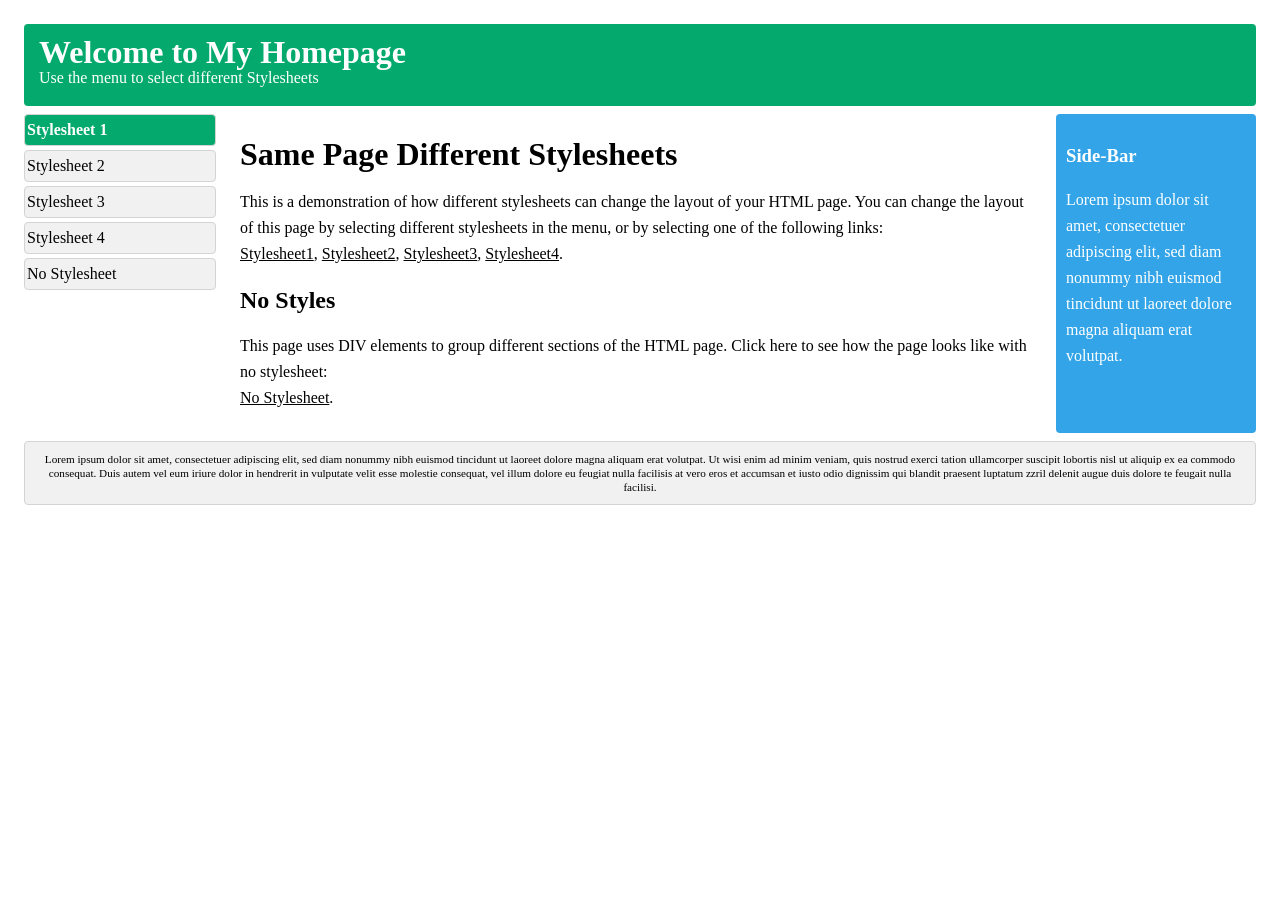
<file: index.html>
<!DOCTYPE html>
<html>

<head>
    <style>
        /* Stylesheet 1: */
        body {
            font: 100% Lucida Sans, Verdana;
            margin: 20px;
            line-height: 26px;
        }

        .container {
            xmin-width: 900px;
        }

        .wrapper {
            position: relative;
            overflow: auto;
        }

        #top,
        #sidebar,
        #bottom,
        .menuitem {
            border-radius: 4px;
            margin: 4px;
        }

        #top {
            background-color: #04AA6D;
            color: #ffffff;
            padding: 15px;
        }

        #menubar {
            width: 200px;
            float: left
        }

        #main {
            padding: 10px;
            margin: 0 210px;
        }

        #sidebar {
            background-color: #32a4e7;
            color: #ffffff;
            padding: 10px;
            width: 180px;
            bottom: 0;
            top: 0;
            right: 0;
            position: absolute;
        }

        #bottom {
            border: 1px solid #d4d4d4;
            background-color: #f1f1f1;
            text-align: center;
            padding: 10px;
            font-size: 70%;
            line-height: 14px;
        }

        #top h1,
        #top p,
        #menulist {
            margin: 0;
            padding: 0;
        }

        .menuitem {
            background-color: #f1f1f1;
            border: 1px solid #d4d4d4;
            list-style-type: none;
            padding: 2px;
            cursor: pointer;
        }

        .menuitem:hover {
            background-color: #ffffff;
        }

        .menuitem:first-child {
            background-color: #04AA6D;
            color: white;
            font-weight: bold;
        }

        a {
            color: #000000;
            text-decoration: underline;
        }

        a:hover {
            text-decoration: none;
        }


        @media (max-width: 800px) {
            #sidebar {
                width: auto;
                position: relative;
            }

            #main {
                margin-right: 0;
            }

        }

        @media (max-width: 600px) {
            #menubar {
                width: auto;
                float: none;
            }

            #main {
                margin: 0;
            }
        }
    </style>

    <style>
        /* Stylesheet 2: */
        body {
            font-family: Arial;
            background-color: #d14836;
            line-height: 20px;
        }

        .container {
            xmin-width: 900px;
        }

        .wrapper {
            position: relative;
            overflow: auto;
        }

        #top {
            color: #ffffff;
            padding: 15px;
            font-size: 30px;
            line-height: 26px;
        }

        #top h1 {
            margin: 0;
            line-height: 50px;
        }

        #menubar {
            width: 190px;
            float: right;
        }

        #main {
            padding: 10px;
            background-color: #ffffff;
            font: 80% Verdana;
        }

        #main h1,
        #main h2 {
            color: #d14836;
        }

        #sidebar {
            background-color: #F6DAD7;
            color: #d14836;
            padding: 10px;
        }

        #bottom {
            text-align: center;
            padding: 10px;
            font-size: 70%;
            color: #ffffff;
        }

        #menulist {
            padding: 0;
            font: 16px verdana;
        }

        .menuitem {
            width: 155px;
            background-color: #d14836;
            border: 1px solid #d14836;
            border-radius: 40px;
            color: #ffffff;
            list-style-type: none;
            margin: 10px;
            padding: 5px;
            text-align: center;
            cursor: pointer;
        }

        .menuitem:nth-child(2) {
            background-color: white;
            color: #d14836;
            font-weight: bold;
        }

        .menuitem:hover {
            background-color: #ffffff;
            color: #d14836;
        }

        a {
            color: #d14836;
            text-decoration: none;
        }

        a:hover {
            text-decoration: underline;
        }
    </style>

    <style>
        /* Stylesheet 3: */
        body {
            font: 100% Verdana;
            margin: 20px;
            line-height: 26px;
        }

        .container {
            xmin-width: 900px;
        }

        .wrapper {
            position: relative;
            overflow: auto;
        }

        #sidebar {
            background-color: #f1f1f1;
            border: 1px solid #d4d4d4;
            padding-left: 10px;
        }

        #bottom {
            text-align: center;
            padding: 10px;
            font-size: 70%;
            line-height: 14px;
        }

        h1,
        h2,
        h3 {
            color: #4CAF50;
        }

        #menulist {
            padding: 0;
            position: relative;
            overflow: auto;
        }

        .menuitem {
            width: 165px;
            float: left;
            background-color: #555555;
            color: #ffffff;
            list-style-type: none;
            margin: 4px;
            padding: 2px;
            text-align: center;
            cursor: pointer;
        }

        .menuitem:nth-child(3) {
            background-color: #04AA6D;
        }

        .menuitem:hover {
            background-color: #000;
        }

        a {
            color: #000000;
        }

        a:hover {
            color: #84c754;
        }
    </style>
    <style>
        /* Stylesheet 4: */
        body {
            font: 100% Courier New;
            margin: 20px;
            line-height: 26px;
            background-color: #000000;
        }

        .container {
            xmin-width: 900px;
        }

        .wrapper {
            position: relative;
            overflow: auto;
        }

        #top {
            color: #84c754;
            padding: 15px;
        }

        #main {
            padding: 10px;
            color: #84c754;
        }

        #sidebar {
            color: #ffffff;
            border: 1px solid #ffffff;
            border-radius: 4px;
            padding: 10px;
            width: 320px;
            top: 0;
            right: 0;
            position: absolute;
            font-size: 80%;
            line-height: 20px;
        }

        #bottom {
            border: 1px solid #ffffff;
            border-radius: 4px;
            color: #ffffff;
            text-align: center;
            padding: 10px;
            font-size: 70%;
            line-height: 14px;
        }

        #top h1,
        #top p {
            margin: 0;
        }

        .menuitem {
            color: #84c754;
            cursor: pointer;
        }

        .menuitem:nth-child(4) {
            color: white;
            font-weight: bold;
        }

        .menuitem:hover {
            color: #ffffff;
        }

        a {
            color: #ffffff;
        }

        a:hover {
            color: #84c754;
        }

        @media (max-width: 600px) {
            #sidebar {
                width: auto;
                margin-bottom: 10px;
                position: relative;
            }
        }
    </style>

</head>

<body>

    <div class="container wrapper">
        <div id="top">
            <h1>Welcome to My Homepage</h1>
            <p>Use the menu to select different Stylesheets</p>
        </div>
        <div class="wrapper">
            <div id="menubar">
                <ul id="menulist">
                    <li class="menuitem" onclick="reStyle(0)">Stylesheet 1
                    <li class="menuitem" onclick="reStyle(1)">Stylesheet 2
                    <li class="menuitem" onclick="reStyle(2)">Stylesheet 3
                    <li class="menuitem" onclick="reStyle(3)">Stylesheet 4
                    <li class="menuitem" onclick="noStyles()">No Stylesheet
                </ul>
            </div>
            <div id="main">
                <h1>Same Page Different Stylesheets</h1>
                <p>This is a demonstration of how different stylesheets can change the layout of your HTML page. You can
                    change the layout of this page by selecting different stylesheets in the menu, or by selecting one
                    of the following links:<br>
                    <a href="#" onclick="reStyle(0);return false">Stylesheet1</a>,
                    <a href="#" onclick="reStyle(1);return false">Stylesheet2</a>,
                    <a href="#" onclick="reStyle(2);return false">Stylesheet3</a>,
                    <a href="#" onclick="reStyle(3);return false">Stylesheet4</a>.
                </p>
                <h2>No Styles</h2>
                <p>This page uses DIV elements to group different sections of the HTML page. Click here to see how the
                    page looks like with no stylesheet:<br><a href="#" onclick="noStyles();return false">No
                        Stylesheet</a>.</p>
            </div>
            <div id="sidebar">
                <h3>Side-Bar</h3>
                <p>Lorem ipsum dolor sit amet, consectetuer adipiscing elit, sed diam nonummy nibh euismod tincidunt ut
                    laoreet dolore magna aliquam erat volutpat.</p>
            </div>
        </div>


        <div id="bottom">
            Lorem ipsum dolor sit amet, consectetuer adipiscing elit, sed diam nonummy nibh euismod tincidunt ut laoreet
            dolore magna aliquam erat volutpat. Ut wisi enim ad minim veniam, quis nostrud exerci tation ullamcorper
            suscipit lobortis nisl ut aliquip ex ea commodo consequat. Duis autem vel eum iriure dolor in hendrerit in
            vulputate velit esse molestie consequat, vel illum dolore eu feugiat nulla facilisis at vero eros et
            accumsan et iusto odio dignissim qui blandit praesent luptatum zzril delenit augue duis dolore te feugait
            nulla facilisi.
        </div>
    </div>

    <script>
        function noStyles() {
            document.styleSheets[0].disabled = true;
            document.styleSheets[1].disabled = true;
            document.styleSheets[2].disabled = true;
            document.styleSheets[3].disabled = true;
        }

        function reStyle(n) {
            noStyles()
            document.styleSheets[n].disabled = false;
        }

        function closeBlackdiv() {
            var blackdiv, stylediv;
            blackdiv = document.getElementById("blackdiv")
            blackdiv.parentNode.removeChild(blackdiv);
            stylediv = document.getElementById("stylediv")
            stylediv.parentNode.removeChild(stylediv);
        }

        function showStyle(n) {
            var div, text, blackdiv;
            blackdiv = document.createElement("DIV");
            blackdiv.setAttribute("style", "background-color:#000000;position:absolute;width:100%;height:100%;top:0;opacity:0.5;margin-left:-20px;");
            blackdiv.setAttribute("id", "blackdiv");
            blackdiv.setAttribute("onclick", "closeBlackdiv()");
            document.body.appendChild(blackdiv);
            div = document.createElement("DIV");
            div.setAttribute("id", "stylediv");
            div.setAttribute("style", "background-color:#ffffff;padding-left:5px;position:absolute;width:auto;height:auto;top:100px;bottom:50px;left:200px;right:200px;overflow:auto;font-family: monospace; white-space: pre;line-height:16px;");
            text = document.createTextNode(document.getElementsByTagName("STYLE")[n].innerHTML);
            div.appendChild(text);
            document.body.appendChild(div);
            //alert(document.getElementsByTagName("STYLE")[n].innerHTML);
        }
        reStyle(0);
    </script>
</body>

</html>
</file>
